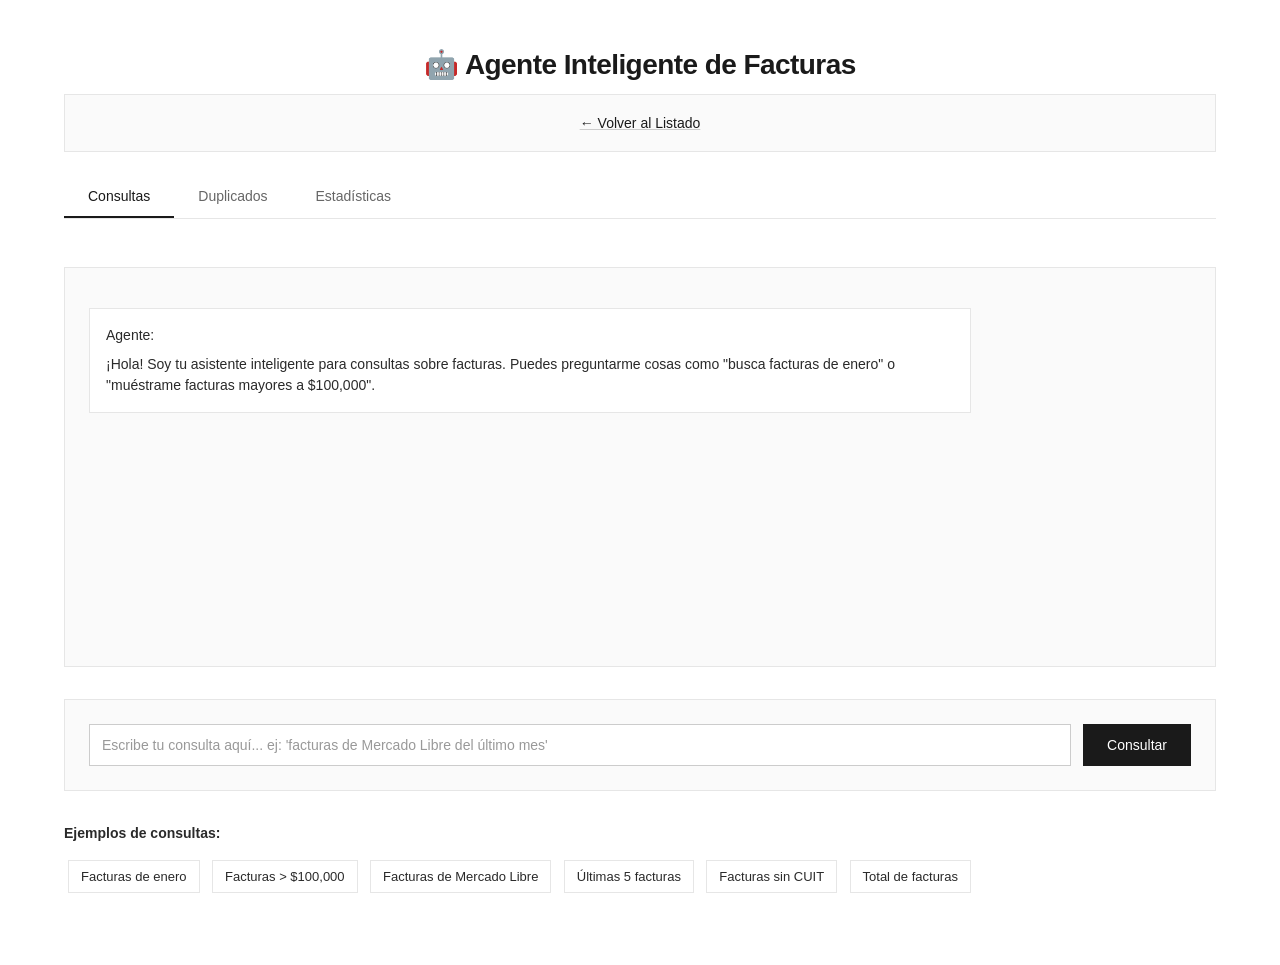
<file: templates/agente.html>
<!DOCTYPE html>
<html lang="es">
<head>
    <meta charset="UTF-8">
    <meta name="viewport" content="width=device-width, initial-scale=1.0">
    <title>Agente Inteligente de Facturas</title>
   <link rel="stylesheet" href="/static/css/main.css">
   <link rel="stylesheet" href="/static/css/agente.css">
    
</head>
<body>
    <div class="agente-container">
        <h1>🤖 Agente Inteligente de Facturas</h1>
        
        <div class="nav-links">
            <a href="/" class="nav-link">← Volver al Listado</a>
        </div>
        
        <div class="tabs">
            <button class="tab active" onclick="mostrarTab('consultas')">Consultas</button>
            <button class="tab" onclick="mostrarTab('duplicados')">Duplicados</button>
            <button class="tab" onclick="mostrarTab('estadisticas')">Estadísticas</button>
        </div>
        
        <!-- Tab de Consultas -->
        <div id="consultas" class="tab-content active">
            <div class="chat-container" id="chat-container">
                <div class="mensaje agente">
                    <strong>Agente:</strong> ¡Hola! Soy tu asistente inteligente para consultas sobre facturas. 
                    Puedes preguntarme cosas como "busca facturas de enero" o "muéstrame facturas mayores a $100,000".
                </div>
            </div>
            
            <form class="consulta-form" id="consulta-form">
                <input type="text" class="consulta-input" id="consulta-input" 
                       placeholder="Escribe tu consulta aquí... ej: 'facturas de Mercado Libre del último mes'"
                       required>
                <button type="submit" class="consulta-btn" id="consulta-btn">Consultar</button>
            </form>
            
            <div class="ejemplos-consultas">
                <p><strong>Ejemplos de consultas:</strong></p>
                <button class="ejemplo-btn" onclick="usarEjemplo('facturas de enero')">Facturas de enero</button>
                <button class="ejemplo-btn" onclick="usarEjemplo('facturas mayores a 100000')">Facturas > $100,000</button>
                <button class="ejemplo-btn" onclick="usarEjemplo('facturas de mercado libre')">Facturas de Mercado Libre</button>
                <button class="ejemplo-btn" onclick="usarEjemplo('últimas 5 facturas')">Últimas 5 facturas</button>
                <button class="ejemplo-btn" onclick="usarEjemplo('facturas sin CUIT')">Facturas sin CUIT</button>
                <button class="ejemplo-btn" onclick="usarEjemplo('total de facturas')">Total de facturas</button>
            </div>
        </div>
        
        <!-- Tab de Duplicados -->
        <div id="duplicados" class="tab-content">
            <h2>Detector de Facturas Duplicadas</h2>
            <p>Esta función analiza tu base de datos para encontrar facturas que podrían estar duplicadas.</p>
            <button onclick="detectarDuplicados()" class="consulta-btn">Buscar Duplicados</button>
            <div id="duplicados-resultado"></div>
        </div>
        
        <!-- Tab de Estadísticas -->
        <div id="estadisticas" class="tab-content">
            <h2>Estadísticas Inteligentes</h2>
            <p>Resumen automático de tus facturas con métricas importantes.</p>
            <button onclick="cargarEstadisticas()" class="consulta-btn">Actualizar Estadísticas</button>
            <div id="estadisticas-resultado"></div>
        </div>
    </div>
    
    <script src="/static/js/agente.js"></script>
</body>
</html>
</file>
<file: static/css/main.css>
/* Estilo minimalista con escala de grises */
* {
    box-sizing: border-box;
}

body {
    font-family: -apple-system, BlinkMacSystemFont, 'Segoe UI', Roboto, sans-serif;
    font-weight: 400;
    line-height: 1.5;
    color: #2a2a2a;
    background-color: #ffffff;
    margin: 0;
    padding: 20px;
}

.container {
    max-width: 1200px;
    margin: 0 auto;
    background-color: #ffffff;
    padding: 40px;
    border: 1px solid #e6e6e6;
    box-shadow: 0 1px 3px rgba(0, 0, 0, 0.05);
}

h1 {
    color: #1a1a1a;
    font-size: 28px;
    font-weight: 600;
    margin: 0 0 8px 0;
    letter-spacing: -0.02em;
}

h2 {
    color: #2a2a2a;
    font-size: 20px;
    font-weight: 500;
    margin: 32px 0 16px 0;
}

h3 {
    color: #2a2a2a;
    font-size: 16px;
    font-weight: 500;
    margin: 24px 0 12px 0;
}

form {
    margin-bottom: 32px;
    padding: 24px;
    background-color: #fafafa;
    border: 1px solid #e6e6e6;
}

input[type="file"] {
    padding: 12px;
    border: 1px solid #cccccc;
    background-color: #ffffff;
    color: #2a2a2a;
    font-size: 14px;
    margin-bottom: 16px;
    width: 100%;
}

button {
    background-color: #1a1a1a;
    color: #ffffff;
    border: none;
    padding: 12px 24px;
    cursor: pointer;
    font-size: 14px;
    font-weight: 500;
    transition: background-color 0.15s ease;
}

button:hover {
    background-color: #333333;
}

button:disabled {
    background-color: #cccccc;
    cursor: not-allowed;
}

/* Tablas */
table {
    width: 100%;
    border-collapse: collapse;
    margin-top: 24px;
    background-color: #ffffff;
    border: 1px solid #e6e6e6;
}

table th,
table td {
    padding: 12px 16px;
    text-align: left;
    border-bottom: 1px solid #e6e6e6;
    font-size: 14px;
}

table th {
    background-color: #f5f5f5;
    color: #1a1a1a;
    font-weight: 500;
    border-bottom: 2px solid #cccccc;
}

table tr:hover {
    background-color: #fafafa;
}

table td a {
    color: #1a1a1a;
    text-decoration: underline;
    text-decoration-color: #cccccc;
}

table td a:hover {
    text-decoration-color: #1a1a1a;
}

/* Estados */
.estado {
    padding: 4px 8px;
    font-weight: 500;
    color: #ffffff;
    font-size: 12px;
}

.estado.ok {
    background-color: #2a2a2a;
}

.estado.alerta {
    background-color: #666666;
}

.estado.error {
    background-color: #999999;
}

/* Página de detalle */
.detail-grid {
    display: grid;
    grid-template-columns: 1fr 1fr;
    gap: 32px;
    margin-bottom: 32px;
}

.detail-section {
    background-color: #fafafa;
    padding: 24px;
    border: 1px solid #e6e6e6;
}

.detail-section h3 {
    color: #1a1a1a;
    margin-bottom: 16px;
    font-size: 16px;
    font-weight: 500;
    border-bottom: 1px solid #e6e6e6;
    padding-bottom: 8px;
}

.detail-field {
    margin-bottom: 16px;
    padding: 12px;
    background-color: #ffffff;
    border: 1px solid #e6e6e6;
}

.field-label {
    font-weight: 500;
    color: #1a1a1a;
    font-size: 13px;
    margin-bottom: 4px;
    text-transform: uppercase;
    letter-spacing: 0.05em;
}

.field-value {
    color: #2a2a2a;
    font-size: 14px;
}

.field-value.empty {
    color: #999999;
    font-style: italic;
}

.amounts-section {
    background-color: #f0f0f0;
}

.amounts-section h3 {
    color: #1a1a1a;
    border-bottom-color: #cccccc;
}

.amounts-section .field-label {
    color: #1a1a1a;
}

.total-amount {
    font-size: 16px !important;
    font-weight: 600 !important;
    color: #1a1a1a !important;
}

.full-width {
    grid-column: 1 / -1;
}

.raw-text {
    background-color: #f8f8f8;
}

.raw-text pre {
    background-color: #ffffff;
    padding: 16px;
    overflow-x: auto;
    font-size: 12px;
    line-height: 1.4;
    max-height: 300px;
    overflow-y: auto;
    border: 1px solid #e6e6e6;
    color: #2a2a2a;
    font-family: 'SF Mono', Monaco, monospace;
}

.actions {
    text-align: center;
    margin-top: 32px;
    padding-top: 24px;
    border-top: 1px solid #e6e6e6;
}

.btn-back {
    background-color: #1a1a1a;
    color: #ffffff;
    border: none;
    padding: 12px 24px;
    text-decoration: none;
    display: inline-block;
    font-weight: 500;
    font-size: 14px;
    transition: background-color 0.15s ease;
}

.btn-back:hover {
    background-color: #333333;
    color: #ffffff;
}

.error-message {
    text-align: center;
    padding: 48px;
    color: #666666;
}

.error-message h2 {
    font-size: 20px;
    margin-bottom: 16px;
    color: #666666;
}

.status-indicator {
    display: inline-block;
    padding: 4px 8px;
    font-size: 11px;
    font-weight: 500;
    margin-top: 8px;
    text-transform: uppercase;
    letter-spacing: 0.05em;
}

.status-complete {
    background-color: #2a2a2a;
    color: #ffffff;
}

.status-partial {
    background-color: #666666;
    color: #ffffff;
}

.status-incomplete {
    background-color: #999999;
    color: #ffffff;
}

/* Agente Inteligente */
.agente-container {
    max-width: 1200px;
    margin: 0 auto;
    padding: 24px;
}

.chat-container {
    background: #fafafa;
    padding: 24px;
    margin-bottom: 32px;
    min-height: 400px;
    max-height: 600px;
    overflow-y: auto;
    border: 1px solid #e6e6e6;
}

.mensaje {
    margin: 16px 0;
    padding: 16px;
    max-width: 80%;
}

.mensaje.usuario {
    background: #1a1a1a;
    color: #ffffff;
    margin-left: auto;
    text-align: right;
}

.mensaje.agente {
    background: #f0f0f0;
    color: #2a2a2a;
    margin-right: auto;
    border: 1px solid #e6e6e6;
}

.consulta-form {
    display: flex;
    gap: 12px;
    margin-top: 24px;
}

.consulta-input {
    flex: 1;
    padding: 12px;
    border: 1px solid #cccccc;
    font-size: 14px;
    background-color: #ffffff;
}

.consulta-input:focus {
    outline: none;
    border-color: #1a1a1a;
}

.consulta-btn {
    padding: 12px 24px;
    background: #1a1a1a;
    color: #ffffff;
    border: none;
    cursor: pointer;
    font-size: 14px;
    font-weight: 500;
}

.consulta-btn:hover {
    background: #333333;
}

.consulta-btn:disabled {
    background: #cccccc;
    cursor: not-allowed;
}

.ejemplos-consultas {
    margin-top: 24px;
}

.ejemplo-btn {
    display: inline-block;
    margin: 4px;
    padding: 8px 12px;
    background: #f0f0f0;
    color: #2a2a2a;
    border: 1px solid #e6e6e6;
    cursor: pointer;
    font-size: 13px;
    transition: background-color 0.15s ease;
}

.ejemplo-btn:hover {
    background: #e6e6e6;
}

.resultados-tabla {
    margin-top: 24px;
    overflow-x: auto;
}

.loading {
    text-align: center;
    padding: 24px;
    color: #666666;
}

.error {
    background: #f5f5f5;
    color: #666666;
    padding: 16px;
    margin: 12px 0;
    border: 1px solid #e6e6e6;
}

.sql-debug {
    background: #f8f8f8;
    border: 1px solid #e6e6e6;
    padding: 12px;
    margin: 12px 0;
    font-family: 'SF Mono', Monaco, monospace;
    font-size: 12px;
    color: #666666;
}

.tabs {
    display: flex;
    margin-bottom: 24px;
    border-bottom: 1px solid #e6e6e6;
}

.tab {
    padding: 12px 24px;
    background: none;
    border: none;
    cursor: pointer;
    font-size: 14px;
    color: #666666;
    border-bottom: 2px solid transparent;
    font-weight: 500;
}

.tab.active {
    color: #1a1a1a;
    border-bottom-color: #1a1a1a;
}

.tab:hover {
    color: #1a1a1a;
}

.tab-content {
    display: none;
}

.tab-content.active {
    display: block;
}

.estadisticas-grid {
    display: grid;
    grid-template-columns: repeat(auto-fit, minmax(250px, 1fr));
    gap: 24px;
    margin-top: 24px;
}

.stat-card {
    background: #ffffff;
    padding: 24px;
    border: 1px solid #e6e6e6;
}

.stat-number {
    font-size: 24px;
    font-weight: 600;
    color: #1a1a1a;
}

.stat-label {
    color: #666666;
    font-size: 13px;
    text-transform: uppercase;
    letter-spacing: 0.05em;
    margin-top: 4px;
}

.nav-links {
    text-align: center;
    margin-bottom: 24px;
}

.nav-link {
    color: #1a1a1a;
    text-decoration: underline;
    text-decoration-color: #cccccc;
    margin: 0 16px;
    font-weight: 500;
}

.nav-link:hover {
    text-decoration-color: #1a1a1a;
}

/* Responsive */
@media (max-width: 768px) {
    .detail-grid {
        grid-template-columns: 1fr;
        gap: 16px;
    }
    
    .container {
        padding: 20px;
    }
    
    .agente-container {
        padding: 16px;
    }
    
    table th,
    table td {
        padding: 8px;
        font-size: 13px;
    }
}

/* Estilos adicionales para index.html - Agregar al final de main.css */

/* Header Section */
.header-section {
    margin-bottom: 32px;
    border-bottom: 1px solid #e6e6e6;
    padding-bottom: 24px;
}

.subtitle {
    color: #666666;
    font-size: 14px;
    margin: 8px 0 0 0;
}

/* Navegación superior */
.nav-section {
    display: flex;
    justify-content: space-between;
    align-items: center;
    margin-bottom: 32px;
    padding: 16px 24px;
    background-color: #fafafa;
    border: 1px solid #e6e6e6;
}

.nav-left {
    display: flex;
    align-items: center;
}

.user-info {
    color: #2a2a2a;
    font-weight: 500;
    font-size: 14px;
}

.nav-right {
    display: flex;
    gap: 12px;
}

.nav-btn {
    padding: 8px 16px;
    background-color: #ffffff;
    color: #2a2a2a;
    border: 1px solid #e6e6e6;
    text-decoration: none;
    font-size: 14px;
    font-weight: 500;
    transition: all 0.15s ease;
}

.nav-btn:hover {
    background-color: #f0f0f0;
    color: #1a1a1a;
    text-decoration: none;
}

.nav-btn.logout {
    background-color: #1a1a1a;
    color: #ffffff;
    border-color: #1a1a1a;
}

.nav-btn.logout:hover {
    background-color: #333333;
    color: #ffffff;
}

/* Formulario de subida */
.upload-form {
    margin-bottom: 32px;
    padding: 24px;
    background-color: #fafafa;
    border: 1px solid #e6e6e6;
}

.form-group {
    margin-bottom: 0;
}

.form-group label {
    display: block;
    margin-bottom: 8px;
    color: #2a2a2a;
    font-weight: 500;
    font-size: 14px;
}

.file-input-container {
    display: flex;
    gap: 12px;
    align-items: end;
}

.file-input-container input[type="file"] {
    flex: 1;
    margin-bottom: 0;
}

.submit-btn {
    background-color: #1a1a1a;
    color: #ffffff;
    border: none;
    padding: 12px 24px;
    cursor: pointer;
    font-size: 14px;
    font-weight: 500;
    transition: background-color 0.15s ease;
    white-space: nowrap;
}

.submit-btn:hover {
    background-color: #333333;
}

.submit-btn:disabled {
    background-color: #cccccc;
    cursor: not-allowed;
}

/* Estadísticas */
.stats-section {
    display: grid;
    grid-template-columns: repeat(auto-fit, minmax(200px, 1fr));
    gap: 24px;
    margin-bottom: 32px;
}

.stat-item {
    background-color: #ffffff;
    padding: 20px;
    border: 1px solid #e6e6e6;
    text-align: center;
}

.stat-number {
    display: block;
    font-size: 24px;
    font-weight: 600;
    color: #1a1a1a;
    margin-bottom: 4px;
}

.stat-label {
    display: block;
    font-size: 12px;
    color: #666666;
    text-transform: uppercase;
    letter-spacing: 0.05em;
    font-weight: 500;
}

/* Contenedor de tabla específico */
.table-container {
    background-color: #ffffff;
    border: 1px solid #e6e6e6;
    margin-top: 16px;
    overflow-x: auto;
}

/* Columnas específicas */
.id-column {
    width: 60px;
    color: #666666;
    font-weight: 500;
}

.file-column {
    min-width: 200px;
}

.file-column a {
    color: #1a1a1a;
    text-decoration: underline;
    text-decoration-color: #cccccc;
}

.file-column a:hover {
    text-decoration-color: #1a1a1a;
}

.number-column,
.status-column {
    width: 100px;
    text-align: center;
}

.company-column {
    min-width: 180px;
}

.cuit-column {
    width: 140px;
}

.cuit-column code {
    background-color: #f0f0f0;
    padding: 2px 6px;
    font-size: 12px;
    color: #2a2a2a;
    border: 1px solid #e6e6e6;
}

.date-column,
.processed-column {
    width: 100px;
    font-size: 13px;
}

.amount-column {
    width: 120px;
    text-align: right;
    font-weight: 500;
}

/* Elementos específicos */
.badge {
    background-color: #f0f0f0;
    color: #2a2a2a;
    padding: 2px 8px;
    font-size: 11px;
    font-weight: 500;
    border: 1px solid #e6e6e6;
    text-transform: uppercase;
    letter-spacing: 0.05em;
}

.empty-value {
    color: #999999;
    font-style: italic;
    font-size: 13px;
}

/* Estado vacío */
.empty-state {
    text-align: center;
    padding: 80px 20px;
    background-color: #fafafa;
    border: 1px solid #e6e6e6;
    margin-top: 16px;
}

.empty-icon {
    font-size: 64px;
    margin-bottom: 16px;
    opacity: 0.3;
}

.empty-state h3 {
    color: #2a2a2a;
    margin-bottom: 8px;
    font-weight: 500;
}

.empty-state p {
    color: #666666;
    margin-bottom: 24px;
}

.empty-action-btn {
    background-color: #1a1a1a;
    color: #ffffff;
    border: none;
    padding: 12px 24px;
    cursor: pointer;
    font-size: 14px;
    font-weight: 500;
    transition: background-color 0.15s ease;
}

.empty-action-btn:hover {
    background-color: #333333;
}

/* Mensajes de error */
.error-message {
    background-color: #f8f8f8;
    color: #666666;
    padding: 16px;
    margin-top: 24px;
    border: 1px solid #e6e6e6;
}

/* Responsive design */
@media (max-width: 768px) {
    .nav-section {
        flex-direction: column;
        gap: 16px;
        align-items: stretch;
    }
    
    .nav-right {
        justify-content: center;
        flex-wrap: wrap;
    }
    
    .file-input-container {
        flex-direction: column;
        gap: 8px;
    }
    
    .stats-section {
        grid-template-columns: 1fr;
        gap: 16px;
    }
    
    .table-container {
        font-size: 13px;
    }
    
    table th,
    table td {
        padding: 8px 4px;
    }
    
    .company-column,
    .file-column {
        min-width: 150px;
    }
}
</file>
<file: static/css/agente.css>
/* Estilos específicos del agente inteligente - Versión minimalista */

/* Contenedor principal */
.agente-container {
    max-width: 1200px;
    margin: 0 auto;
    padding: 24px;
    background-color: #ffffff;
}

/* Chat container */
.chat-container {
    background: #fafafa;
    padding: 24px;
    margin-bottom: 32px;
    min-height: 400px;
    max-height: 600px;
    overflow-y: auto;
    border: 1px solid #e6e6e6;
}

/* Mensajes */
.mensaje {
    margin: 16px 0;
    padding: 16px;
    max-width: 80%;
    font-size: 14px;
    line-height: 1.5;
}

.mensaje.usuario {
    background: #1a1a1a;
    color: #ffffff;
    margin-left: auto;
    text-align: right;
}

.mensaje.agente {
    background: #ffffff;
    color: #2a2a2a;
    margin-right: auto;
    border: 1px solid #e6e6e6;
}

.mensaje strong {
    font-weight: 500;
    display: block;
    margin-bottom: 8px;
}

/* Formulario de consulta */
.consulta-form {
    display: flex;
    gap: 12px;
    margin-top: 24px;
}

.consulta-input {
    flex: 1;
    padding: 12px;
    border: 1px solid #cccccc;
    font-size: 14px;
    background-color: #ffffff;
    color: #2a2a2a;
}

.consulta-input:focus {
    outline: none;
    border-color: #1a1a1a;
}

.consulta-input::placeholder {
    color: #999999;
}

.consulta-btn {
    padding: 12px 24px;
    background: #1a1a1a;
    color: #ffffff;
    border: none;
    cursor: pointer;
    font-size: 14px;
    font-weight: 500;
    transition: background-color 0.15s ease;
}

.consulta-btn:hover {
    background: #333333;
}

.consulta-btn:disabled {
    background: #cccccc;
    cursor: not-allowed;
    color: #999999;
}

/* Ejemplos de consultas */
.ejemplos-consultas {
    margin-top: 24px;
}

.ejemplos-consultas p {
    color: #2a2a2a;
    font-weight: 500;
    margin-bottom: 12px;
    font-size: 14px;
}

.ejemplo-btn {
    display: inline-block;
    margin: 4px;
    padding: 8px 12px;
    background: #ffffff;
    color: #2a2a2a;
    border: 1px solid #e6e6e6;
    cursor: pointer;
    font-size: 13px;
    transition: all 0.15s ease;
}

.ejemplo-btn:hover {
    background: #f0f0f0;
    border-color: #cccccc;
}

/* Tablas de resultados */
.resultados-tabla {
    margin-top: 24px;
    overflow-x: auto;
}

.resultados-tabla table {
    width: 100%;
    border-collapse: collapse;
    background-color: #ffffff;
    border: 1px solid #e6e6e6;
}

.resultados-tabla th {
    background-color: #fafafa;
    color: #1a1a1a;
    font-weight: 500;
    padding: 12px;
    border-bottom: 2px solid #e6e6e6;
    font-size: 13px;
    text-transform: uppercase;
    letter-spacing: 0.05em;
}

.resultados-tabla td {
    padding: 12px;
    border-bottom: 1px solid #f0f0f0;
    color: #2a2a2a;
    font-size: 14px;
}

.resultados-tabla tr:hover {
    background-color: #fafafa;
}

/* Estados y mensajes */
.loading {
    text-align: center;
    padding: 24px;
    color: #666666;
    font-style: italic;
}

.error {
    background: #f8f8f8;
    color: #666666;
    padding: 16px;
    margin: 12px 0;
    border: 1px solid #e6e6e6;
}

.sql-debug {
    background: #f8f8f8;
    border: 1px solid #e6e6e6;
    padding: 12px;
    margin: 12px 0;
    font-family: 'SF Mono', Monaco, 'Cascadia Code', monospace;
    font-size: 12px;
    color: #666666;
}

/* Sistema de tabs */
.tabs {
    display: flex;
    margin-bottom: 24px;
    border-bottom: 1px solid #e6e6e6;
    background-color: #ffffff;
}

.tab {
    padding: 12px 24px;
    background: none;
    border: none;
    cursor: pointer;
    font-size: 14px;
    color: #666666;
    border-bottom: 2px solid transparent;
    font-weight: 500;
    transition: all 0.15s ease;
}

.tab.active {
    color: #1a1a1a;
    border-bottom-color: #1a1a1a;
}

.tab:hover {
    color: #1a1a1a;
    background-color: #fafafa;
}

.tab-content {
    display: none;
    padding: 24px 0;
}

.tab-content.active {
    display: block;
}

/* Grid de estadísticas */
.estadisticas-grid {
    display: grid;
    grid-template-columns: repeat(auto-fit, minmax(250px, 1fr));
    gap: 24px;
    margin-top: 24px;
}

.stat-card {
    background: #ffffff;
    padding: 24px;
    border: 1px solid #e6e6e6;
    transition: box-shadow 0.15s ease;
}

.stat-card:hover {
    box-shadow: 0 2px 8px rgba(0, 0, 0, 0.08);
}

.stat-number {
    font-size: 24px;
    font-weight: 600;
    color: #1a1a1a;
    margin-bottom: 4px;
}

.stat-label {
    color: #666666;
    font-size: 13px;
    text-transform: uppercase;
    letter-spacing: 0.05em;
    font-weight: 500;
}

/* Enlaces de navegación */
.nav-links {
    text-align: center;
    margin-bottom: 24px;
    padding: 16px;
    background-color: #fafafa;
    border: 1px solid #e6e6e6;
}

.nav-link {
    color: #1a1a1a;
    text-decoration: underline;
    text-decoration-color: #cccccc;
    margin: 0 16px;
    font-weight: 500;
    font-size: 14px;
}

.nav-link:hover {
    text-decoration-color: #1a1a1a;
    color: #1a1a1a;
}

/* Títulos de secciones */
h1 {
    color: #1a1a1a;
    font-size: 28px;
    font-weight: 600;
    margin-bottom: 8px;
    text-align: center;
}

h2 {
    color: #2a2a2a;
    font-size: 20px;
    font-weight: 500;
    margin: 24px 0 16px 0;
}

h3 {
    color: #2a2a2a;
    font-size: 16px;
    font-weight: 500;
    margin: 20px 0 12px 0;
}

/* Responsive design */
@media (max-width: 768px) {
    .agente-container {
        padding: 16px;
    }
    
    .chat-container {
        padding: 16px;
        margin-bottom: 24px;
    }
    
    .mensaje {
        max-width: 90%;
        padding: 12px;
    }
    
    .consulta-form {
        flex-direction: column;
    }
    
    .consulta-btn {
        margin-top: 8px;
    }
    
    .tabs {
        flex-wrap: wrap;
    }
    
    .tab {
        padding: 8px 16px;
        font-size: 13px;
    }
    
    .estadisticas-grid {
        grid-template-columns: 1fr;
        gap: 16px;
    }
    
    .nav-links {
        padding: 12px;
    }
    
    .nav-link {
        display: block;
        margin: 8px 0;
    }
}
</file>
